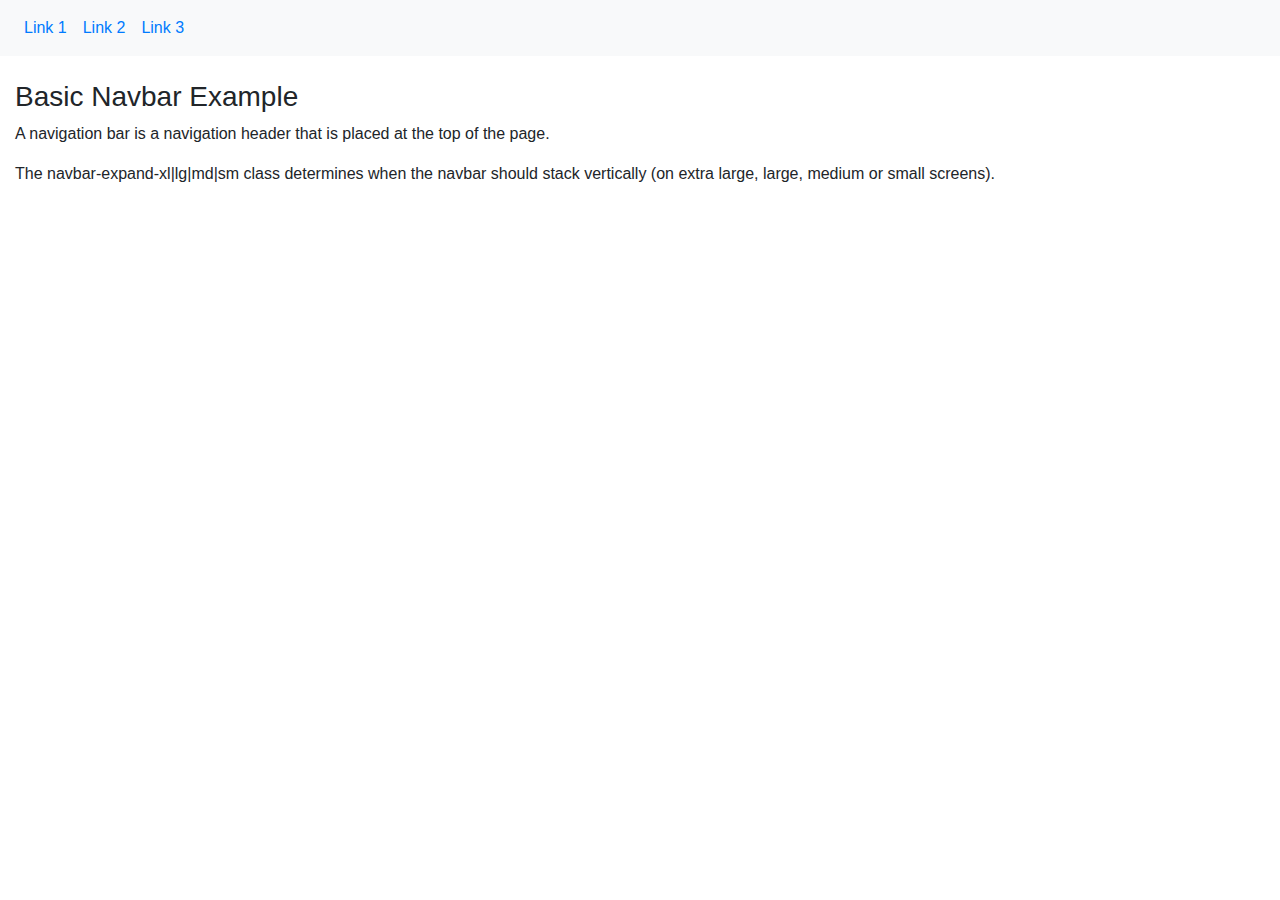
<file: index2.html>
<!DOCTYPE html>
<html lang="pt-br">
<head>
    <meta charset="UTF-8">
    <meta name="viewport" content="width=device-width, initial-scale=1.0">
    <meta http-equiv="X-UA-Compatible" content="ie=edge">
    <link rel="stylesheet" href="https://maxcdn.bootstrapcdn.com/bootstrap/4.3.1/css/bootstrap.min.css">
    <title>Document</title>
</head>
<body>

    <nav class="navbar navbar-expand-sm bg-light">
        <ul class="navbar-nav">
          <li class="nav-item">
            <a class="nav-link" href="#">Link 1</a>
          </li>
          <li class="nav-item">
            <a class="nav-link" href="#">Link 2</a>
          </li>
          <li class="nav-item">
            <a class="nav-link" href="#">Link 3</a>
          </li>
        </ul>
      </nav>
      <br>
      
      <div class="container-fluid">
        <h3>Basic Navbar Example</h3>
        <p>A navigation bar is a navigation header that is placed at the top of the page.</p>
        <p>The navbar-expand-xl|lg|md|sm class determines when the navbar should stack vertically (on extra large, large, medium or small screens).</p>
      </div>
      

<footer>
  <script src="https://ajax.googleapis.com/ajax/libs/jquery/3.4.1/jquery.min.js"></script>
  <script src="https://cdnjs.cloudflare.com/ajax/libs/popper.js/1.14.7/umd/popper.min.js"></script>
  <script src="https://maxcdn.bootstrapcdn.com/bootstrap/4.3.1/js/bootstrap.min.js"></script>
</footer>

</body>
</html>
</file>
